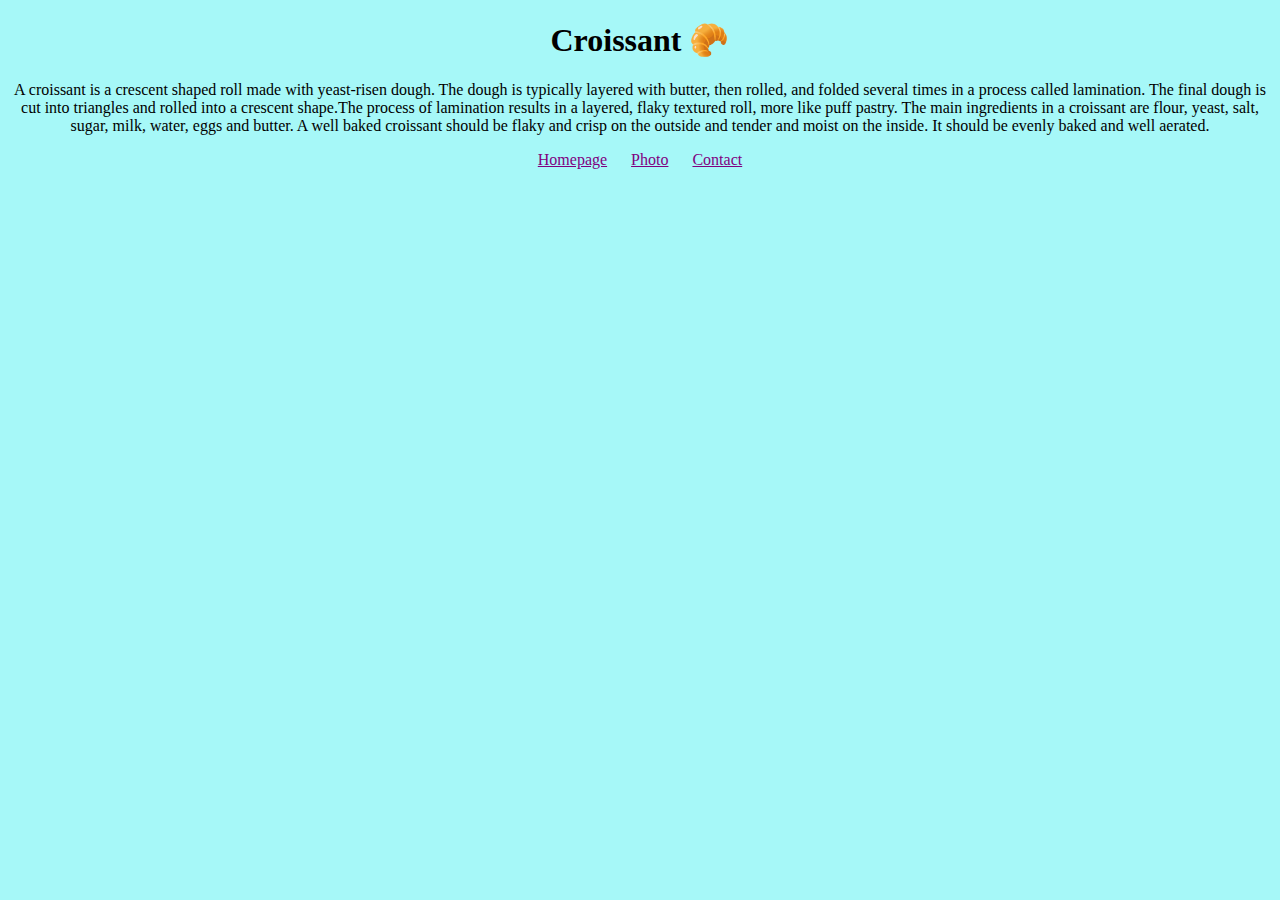
<file: index.html>
<!DOCTYPE html>
<html lang="en">
<head>
    <meta charset="UTF-8">
    <meta name="description" content="Find the best croissant recipes.">
    <meta http-equiv="X-UA-Compatible" content="IE=edge">
    <meta name="viewport" content="width=device-width, initial-scale=1.0">
    <link rel="stylesheet" href="/css/styles.css">
    <title>Best croissant recipes - croissant.com</title>
</head>
<body>
    <h1>
        Croissant 🥐
    </h1>
    <p>
        A croissant is a crescent shaped roll made with yeast-risen dough.
        
        The dough is typically layered with butter, then rolled, and folded several times in a process called lamination. The
        final dough is cut into triangles and rolled into a crescent shape.The process of lamination results in a layered, flaky
        textured roll, more like puff pastry.
        
        The main ingredients in a croissant are flour, yeast, salt, sugar, milk, water, eggs and butter.
        
        A well baked croissant should be flaky and crisp on the outside and tender and moist on the inside. It should be evenly
        baked and well aerated.
    </p>
    <footer>
        <a href="/index.html" title="Home">Homepage</a>
        <a href="/photo.html" title="Croissant photo">Photo</a>
        <a href="/contact.html" title="Contact croissant.com">Contact</a>
    </footer>
</body>
</html>
</file>
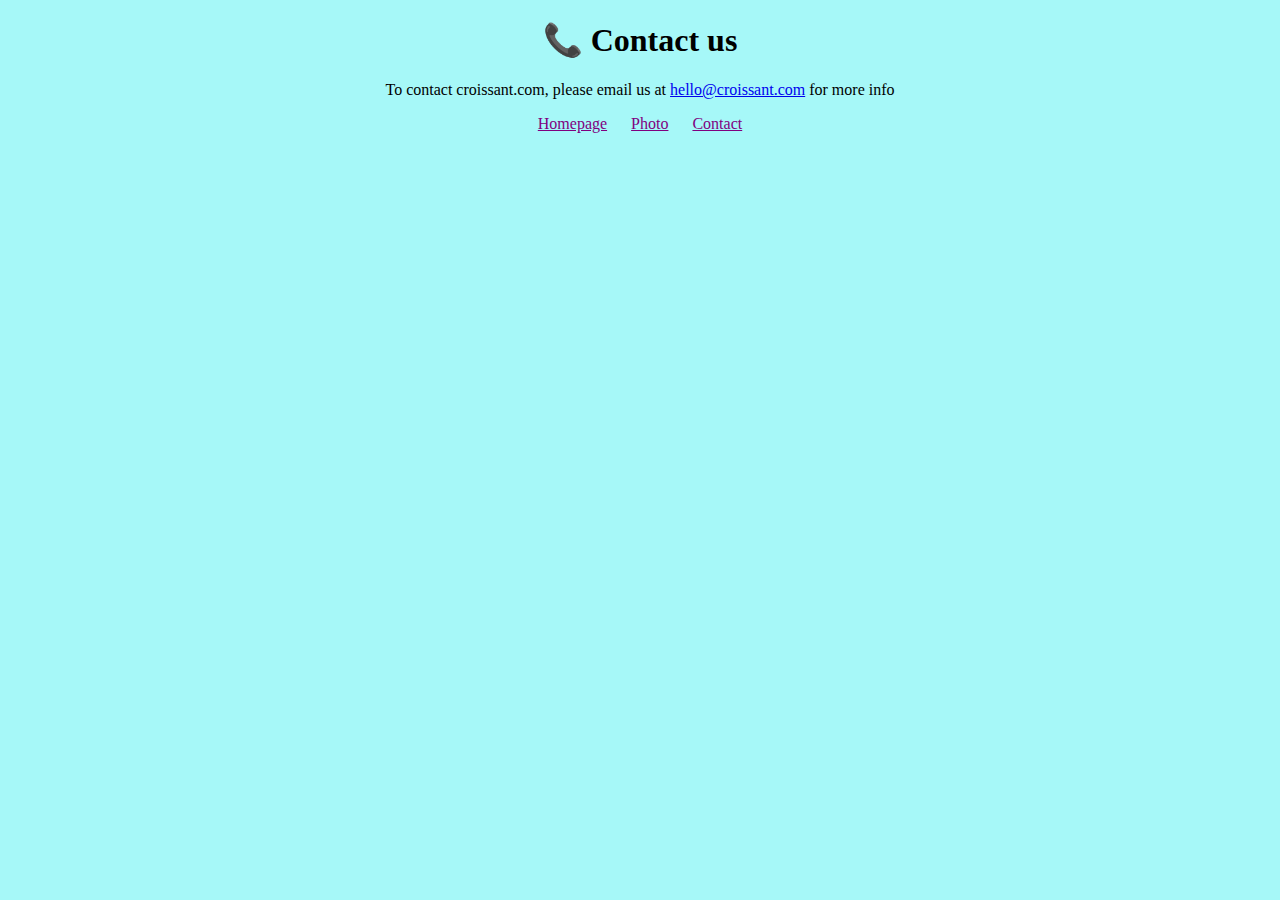
<file: contact.html>
<!DOCTYPE html>
<html lang="en">
<head>
    <meta charset="UTF-8">
    <meta http-equiv="X-UA-Compatible" content="IE=edge">
    <meta name="viewport" content="width=device-width, initial-scale=1.0">
    <link rel="stylesheet" href="/css/styles.css">
    <title>Contact us</title>
</head>
<body>
    <h1>
        📞 Contact us 
    </h1>
    <p>
        To contact croissant.com, please email us at 
        <a href="mailto:hello@croissant.com">hello@croissant.com</a>
        for more info
    </p>
    <footer>
        <a href="/index.html" title="Home">Homepage</a>
        <a href="/photo.html" title="Croissant photo">Photo</a>
        <a href="/contact.html" title="Contact croissant.com">Contact</a>
    </footer>
</body>
</html>
</file>
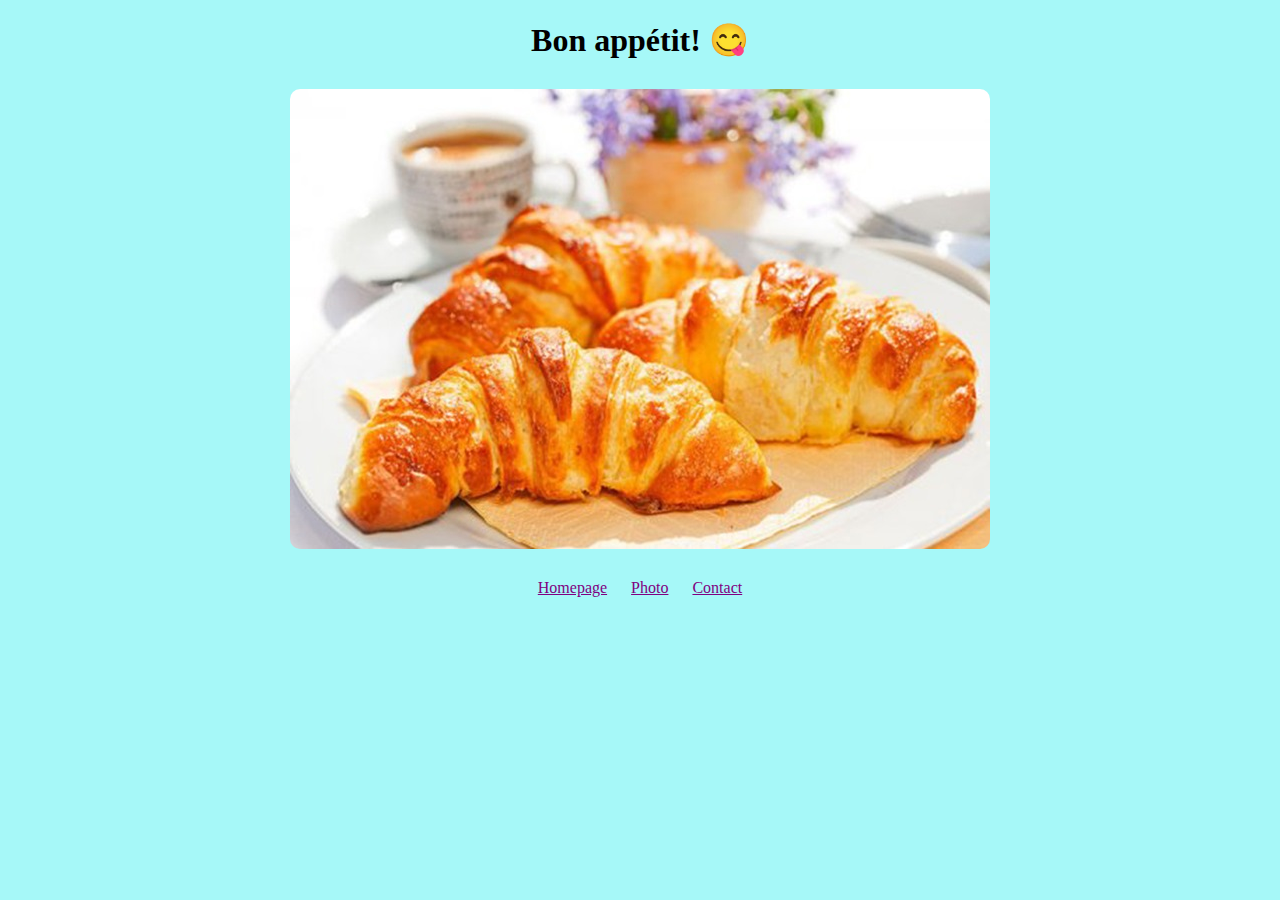
<file: photo.html>
<!DOCTYPE html>
<html lang="en">
<head>
    <meta charset="UTF-8">
    <meta http-equiv="X-UA-Compatible" content="IE=edge">
    <meta name="viewport" content="width=device-width, initial-scale=1.0">
    <link rel="stylesheet" href="/css/styles.css">
    <title>Photo</title>
</head>
<body>
    <h1>
        Bon appétit! 😋
    </h1>
    <img src="/img/croissant.jpg" alt="Croissant">
    <footer>
        <a href="/index.html" title="Home">Homepage</a>
        <a href="/photo.html" title="Croissant photo">Photo</a>
        <a href="/contact.html" title="Contact croissant.com">Contact</a>
    </footer>
</body>
</html>
</file>
<file: css/styles.css>
body {
    background: #a6f8f8;
    text-align: center;
}

footer a {
    margin: 0 10px;
    color: purple;
}

img {
    max-width: 100%;
    border-radius: 10px;
    display: block;
    margin: 30px auto;
}
</file>
